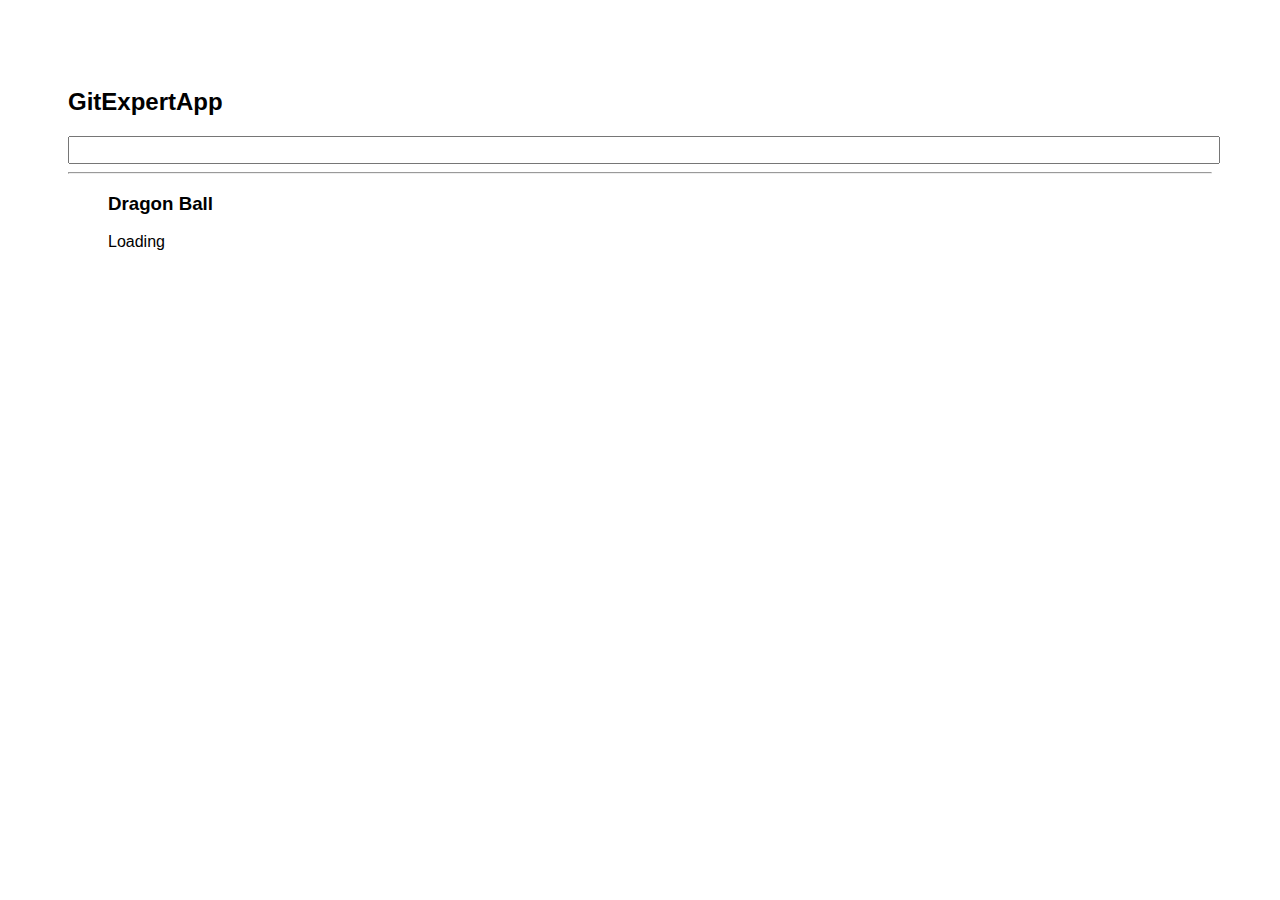
<file: docs/index.html>
<!doctype html>
<html lang="en">

<head>
    <meta charset="utf-8" />
    <link rel="icon" href="./favicon.ico" />
    <meta name="viewport" content="width=device-width,initial-scale=1" />
    <meta name="theme-color" content="#000000" />
    <meta name="description" content="Web site created using create-react-app" />
    <link rel="apple-touch-icon" href="./logo192.png" />
    <link rel="manifest" href="./manifest.json" />
    <link rel="stylesheet" href="https://cdnjs.cloudflare.com/ajax/libs/animate.css/4.1.1/animate.min.css" />
    <title>Giff Expert App</title>
    <link href="./static/css/main.ffb93a16.chunk.css" rel="stylesheet">
</head>

<body><noscript>You need to enable JavaScript to run this app.</noscript>
    <div id="root"></div>
    <script>!function (e) { function r(r) { for (var n, p, f = r[0], i = r[1], l = r[2], c = 0, s = []; c < f.length; c++)p = f[c], Object.prototype.hasOwnProperty.call(o, p) && o[p] && s.push(o[p][0]), o[p] = 0; for (n in i) Object.prototype.hasOwnProperty.call(i, n) && (e[n] = i[n]); for (a && a(r); s.length;)s.shift()(); return u.push.apply(u, l || []), t() } function t() { for (var e, r = 0; r < u.length; r++) { for (var t = u[r], n = !0, f = 1; f < t.length; f++) { var i = t[f]; 0 !== o[i] && (n = !1) } n && (u.splice(r--, 1), e = p(p.s = t[0])) } return e } var n = {}, o = { 1: 0 }, u = []; function p(r) { if (n[r]) return n[r].exports; var t = n[r] = { i: r, l: !1, exports: {} }; return e[r].call(t.exports, t, t.exports, p), t.l = !0, t.exports } p.m = e, p.c = n, p.d = function (e, r, t) { p.o(e, r) || Object.defineProperty(e, r, { enumerable: !0, get: t }) }, p.r = function (e) { "undefined" != typeof Symbol && Symbol.toStringTag && Object.defineProperty(e, Symbol.toStringTag, { value: "Module" }), Object.defineProperty(e, "__esModule", { value: !0 }) }, p.t = function (e, r) { if (1 & r && (e = p(e)), 8 & r) return e; if (4 & r && "object" == typeof e && e && e.__esModule) return e; var t = Object.create(null); if (p.r(t), Object.defineProperty(t, "default", { enumerable: !0, value: e }), 2 & r && "string" != typeof e) for (var n in e) p.d(t, n, function (r) { return e[r] }.bind(null, n)); return t }, p.n = function (e) { var r = e && e.__esModule ? function () { return e.default } : function () { return e }; return p.d(r, "a", r), r }, p.o = function (e, r) { return Object.prototype.hasOwnProperty.call(e, r) }, p.p = "/"; var f = this["webpackJsonpgif-expert-app"] = this["webpackJsonpgif-expert-app"] || [], i = f.push.bind(f); f.push = r, f = f.slice(); for (var l = 0; l < f.length; l++)r(f[l]); var a = i; t() }([])</script>
    <script src="./static/js/2.46b9f3ef.chunk.js"></script>
    <script src="./static/js/main.635453b3.chunk.js"></script>
</body>

</html>
</file>
<file: docs/static/css/main.ffb93a16.chunk.css>
*{font-family:Helvetica,Arial,sans-serif}body{padding:60px}input{color:grey;font-size:1.2rem;width:100%}.card-grid{display:-webkit-flex;display:flex;-webkit-flex-direction:row;flex-direction:row;-webkit-flex-wrap:wrap;flex-wrap:wrap}.card{-webkit-align-content:center;align-content:center;border:1px solid grey;border-radius:6px;margin-bottom:10px;margin-right:10px;overflow:hidden}.card p{padding:5px;text-align:center}.card img{max-height:170px}
/*# sourceMappingURL=main.ffb93a16.chunk.css.map */
</file>
